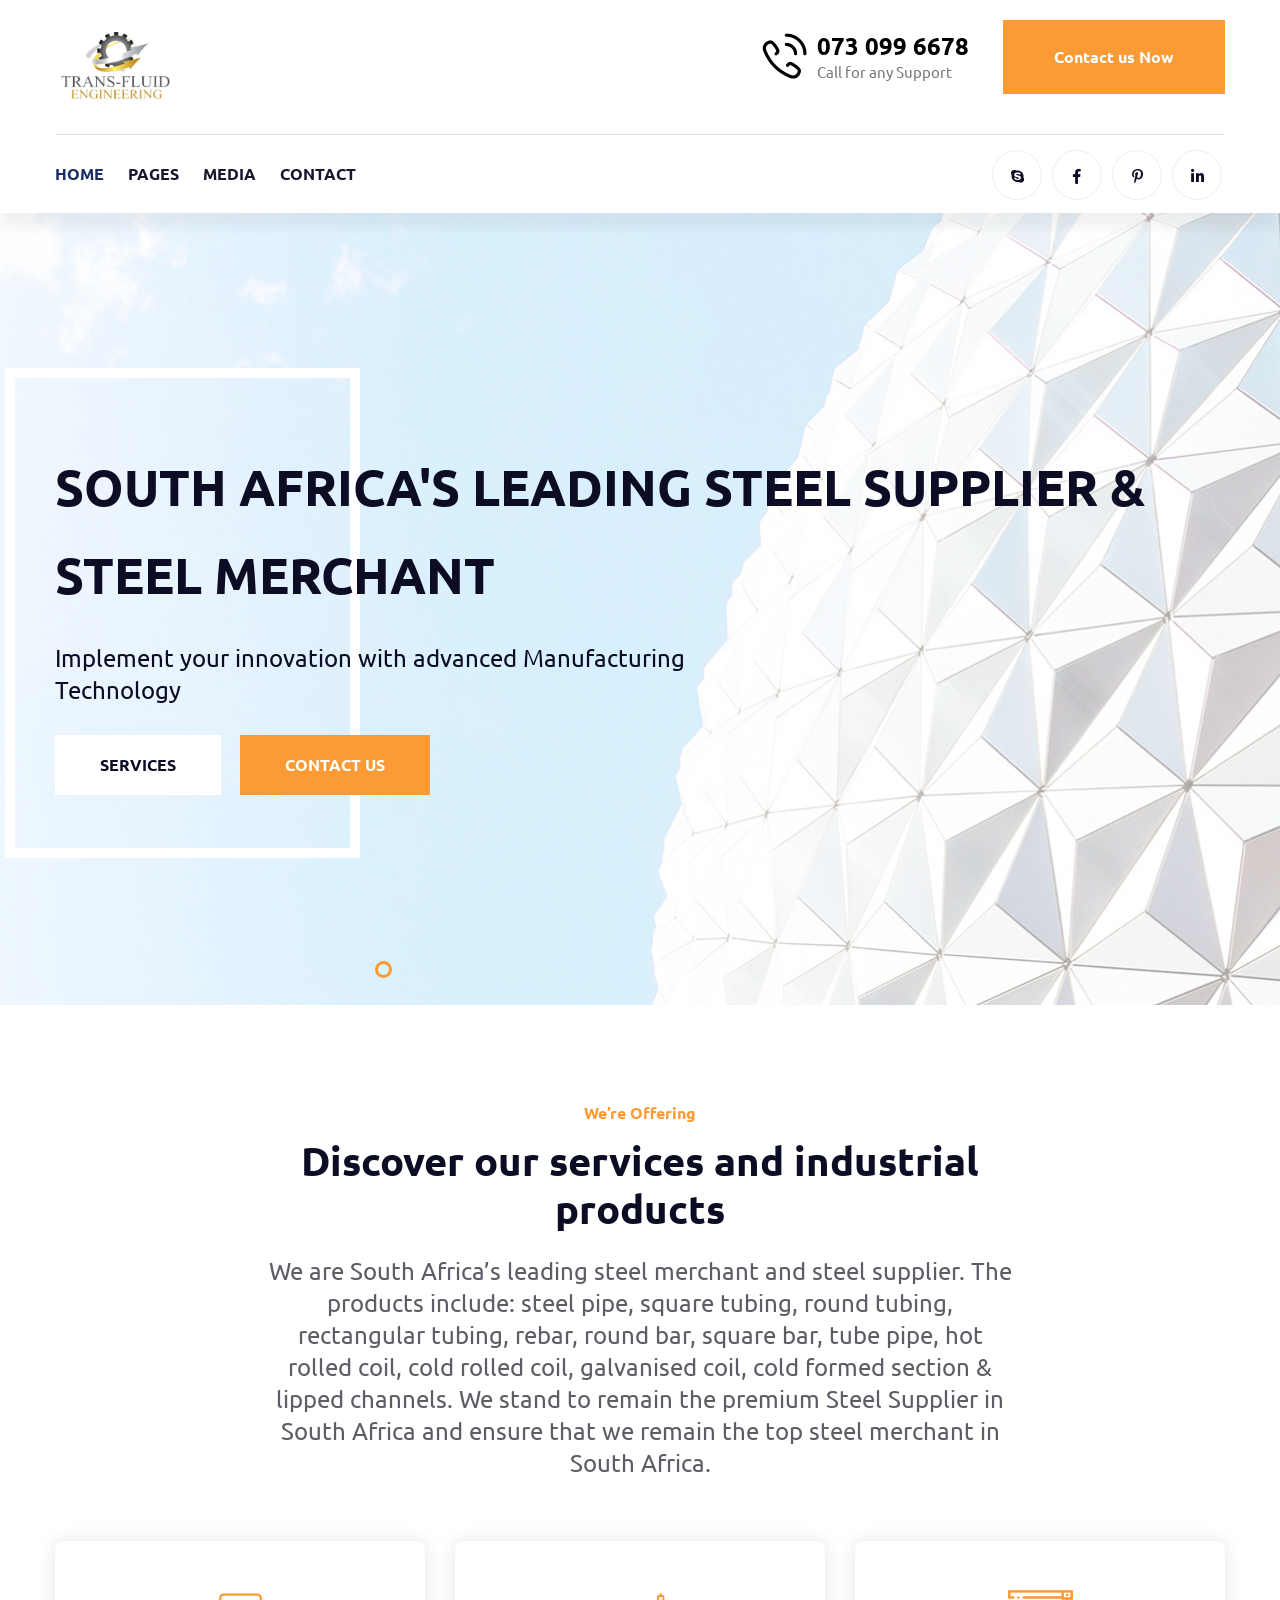
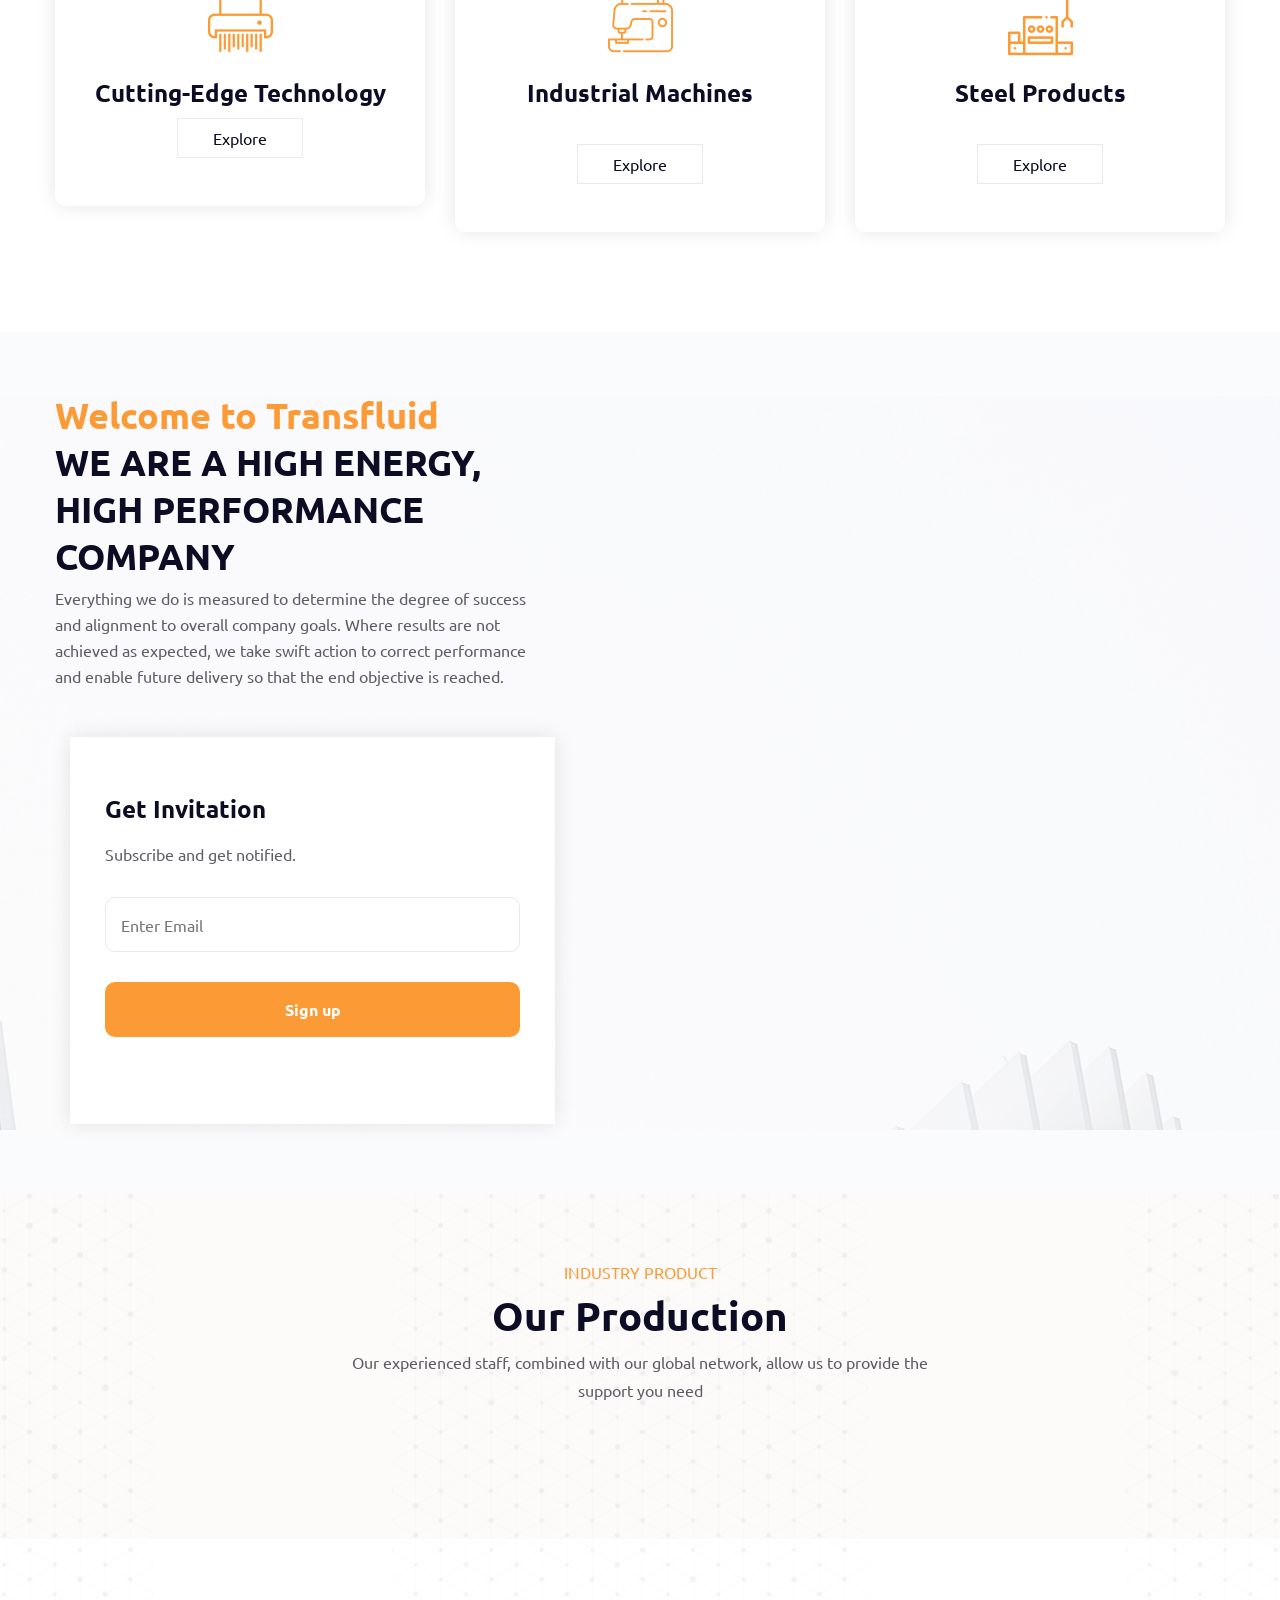
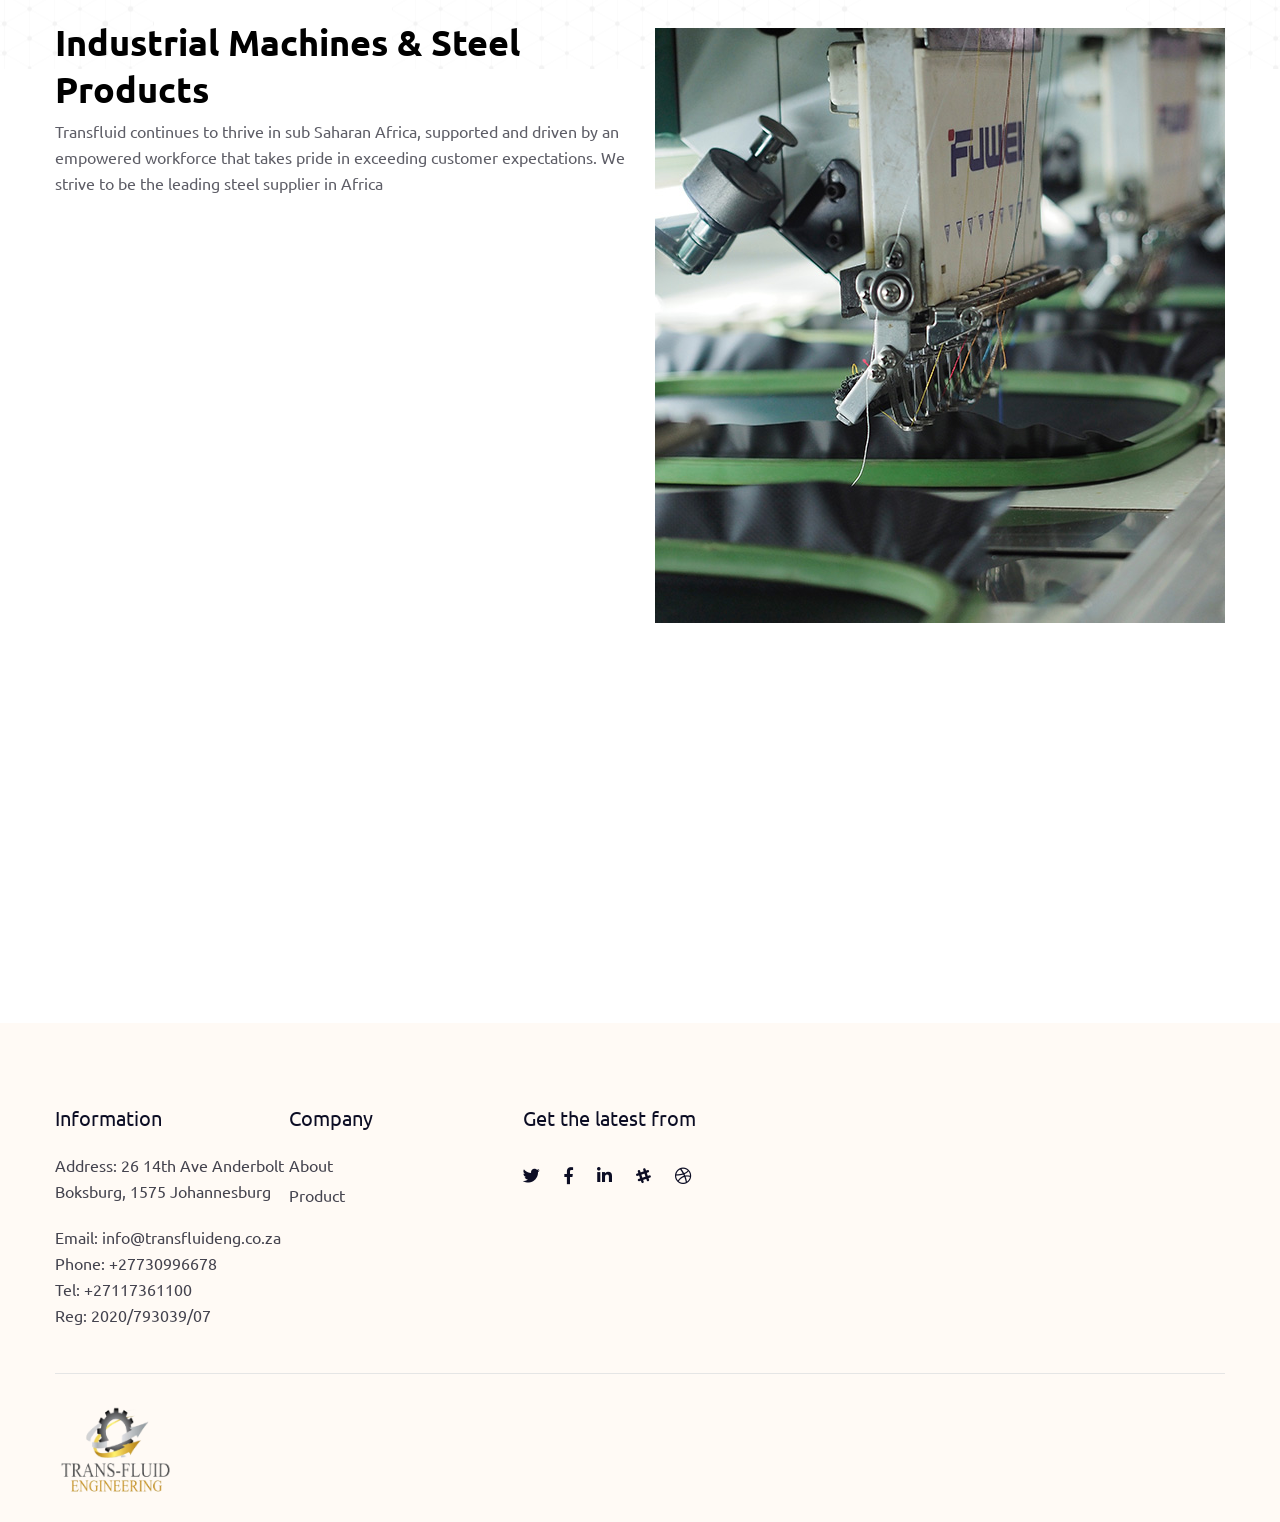
<file: index.html>
<!DOCTYPE html>
<html lang="en">

<!-- Acto/index-6.html  13 Nov 2019 13:01:28 GMT -->
<head>
<meta charset="utf-8">
<meta http-equiv="X-UA-Compatible" content="IE=edge">
<meta name="viewport" content="width=device-width, initial-scale=1.0, maximum-scale=1.0, user-scalable=0">

<title>Template Preview</title>

<!-- Stylesheets -->
<link href="css/style.css" rel="stylesheet">
<link href="css/responsive.css" rel="stylesheet">
<link rel="icon" href="images/favicon.ico" type="image/x-icon">

</head>

<!-- page wrapper -->
<body class="boxed_wrapper">


    <!-- preloader -->
    <div class="preloader"></div>
    <!-- preloader -->

    <!-- main header -->
    <header class="main-header style-four style-six">

        <!-- header-upper -->
        <div class="header-upper">
            <div class="container">
                <div class="inner-container clearfix">
                    <div class="left-content pull-left">
                        <figure class="logo-box"><a href="index.html"><img style="height: 80px; width: 120px;" src="images/Transfluid.png" alt=""></a></figure>
                    </div>
                    <div class="right-content pull-right">
                        <div class="info-box">
                            <div class="icon-box"><i class="flaticon-telephone"></i></div>
                            <h3><a href="tel:+27730996678">073 099 6678 </a></h3>
                            <div class="text">Call for any Support</div>
                        </div>
                        <div class="btn-box">
                            <a href="contact.html">Contact us Now</a>
                        </div>
                    </div>
                </div>
            </div>
        </div><!-- header-upper end -->

        <!-- header-bottom -->
        <div class="header-bottom">
            <div class="container">
                <div class="outer-container">
                    <div class="nav-outer clearfix">
                        <div class="menu-area pull-left clearfix">
                            
                            <nav class="main-menu navbar-expand-lg">
                                <div class="navbar-header">
                                    <!-- Toggle Button -->      
                                    <button type="button" class="navbar-toggle" data-toggle="collapse" data-target=".navbar-collapse">
                                    <span class="icon-bar"></span>
                                    <span class="icon-bar"></span>
                                    <span class="icon-bar"></span>
                                    </button>
                                </div>
                                <div class="navbar-collapse collapse clearfix">
                                    <ul class="navigation clearfix">
                                        <li class="current dropdown"><a href="index.html">Home</a>
                                            <ul>
                                                <li><a href="index.html">Home</a></li>
                                                </li>
                                            </ul>
                                        </li>
                                        <li class="dropdown"><a href="#">Pages</a>
                                            <ul>
                                                <li><a href="about.html">About Page</a>
                                                </li>
                                                <li><a href="team.html">Team Page</a>
                                                </li>
                                                <li><a href="service.html">Service Page</a>
                                                </li>
                                            </ul>
                                        </li> 
                                        <li class="dropdown"><a href="">Media</a>
                                            <ul>
                                                <li><a href="gallery.html">Gallery</a></li>
                                            </ul>
                                        </li>                             
                                        <li class="dropdown"><a href="#">Contact</a>
                                            <ul>
                                                <li><a href="contact.html">Contact</a></li>
                                            </ul>
                                        </li> 
                                    </ul>
                                </div>
                            </nav>
                        </div>
                        <div class="info-box pull-right clearfix">
                            <ul class="social-links">
                                <li><a href="#"><i class="fab fa-skype"></i></a></li>
                                <li><a href="#"><i class="fab fa-facebook-f"></i></a></li>
                                <li><a href="#"><i class="fab fa-pinterest-p"></i></a></li>
                                <li><a href="#"><i class="fab fa-linkedin-in"></i></a></li>
                            </ul>
                        </div>
                    </div>
                </div>
            </div>
        </div><!-- header-bottom end -->

        <!--sticky Header-->
        <div class="sticky-header">
            <div class="container clearfix">
                <figure class="logo-box"><a href="index.html"><img style="height: 80px; width: 120px;" src="images/Transfluid.png" alt=""></a></figure>
                <div class="menu-area">
                    <nav class="main-menu navbar-expand-lg">
                        <div class="navbar-header">
                            <!-- Toggle Button -->      
                            <button type="button" class="navbar-toggle" data-toggle="collapse" data-target=".navbar-collapse">
                            <span class="icon-bar"></span>
                            <span class="icon-bar"></span>
                            <span class="icon-bar"></span>
                            </button>
                        </div>
                        <div class="navbar-collapse collapse clearfix">
                            <ul class="navigation clearfix">
                                <li class="current dropdown"><a href="index.html">Home</a>
                                    <ul>
                                        <li><a href="index.html">Home</a></li>
                                        </li>
                                    </ul>
                                </li>
                                <li class="dropdown"><a href="#">Pages</a>
                                    <ul>
                                        <li><a href="about.html">About Page</a>
                                        </li>
                                        <li><a href="team.html">Team Page</a>
                                        </li>
                                        <li><a href="service.html">Service Page</a>
                                        </li>
                                    </ul>
                                </li> 
                                <li class="dropdown"><a href="">Media</a>
                                    <ul>
                                        <li><a href="gallery.html">Gallery</a></li>
                                    </ul>
                                </li>                             
                                <li class="dropdown"><a href="#">Contact</a>
                                    <ul>
                                        <li><a href="contact.html">Contact</a></li>
                                    </ul>
                                </li> 
                            </ul>
                        </div>
                    </nav>
                </div>
            </div>
        </div><!-- sticky-header end -->
    </header>
    <!-- main-header end -->


    <!-- main-slider -->
    <section class="slider-style-five slider-style-six">
        <div class="main-slider-carousel-2 owl-carousel owl-theme">
            <div class="slide" style="background-image:url(images/main-slider/slider-5.jpg)">
                <div class="container">
                    <div class="content-box">
                        <h1 style="font-size: 50px;">SOUTH AFRICA'S LEADING STEEL SUPPLIER & STEEL MERCHANT</h1>
                        <div class="text">Implement your innovation with advanced Manufacturing<br />Technology</div>
                        <div class="btn-box">
                            <a href="service.html" class="btn-one">Services</a>
                            <a href="contact.html" class="btn-two">Contact Us</a>
                        </div>
                    </div>
                </div>
            </div>
        </div>
    </section>
    <!-- main-slider end -->


    <!-- service-style-four -->
    <section class="service-style-four centred">
        <div class="container">
            <div class="title-box">
                <div class="top-text">We’re Offering</div>
                <h1>Discover our services and industrial products</h1>
                <h3>We are South Africa’s leading steel merchant and steel supplier. The products include: steel pipe, square tubing, round tubing, rectangular tubing, rebar, round bar, square bar, tube pipe, hot rolled coil, cold rolled coil, galvanised coil, cold formed section & lipped channels. 
                    We stand to remain the premium Steel Supplier in South Africa and ensure that we remain the top steel merchant in South Africa. </h3>
            </div>
            <div class="row">
                <div class="col-lg-4 col-md-6 col-sm-12 service-block">
                    <div class="service-block-four wow fadeInUp" data-wow-delay="00ms" data-wow-duration="1500ms">
                        <div class="inner-box">
                            <div class="left-layer"></div>
                            <div class="right-layer"></div>
                            <div class="icon-box"><i class="flaticon-shredder-outlined-machine"></i></div>
                            <h3><a href="service.html">Cutting-Edge Technology</a></h3>
                            <div class="btn-box"><a href="service.html">Explore</a></div>
                        </div>
                    </div>
                </div>
                <div class="col-lg-4 col-md-6 col-sm-12 service-block">
                    <div class="service-block-four wow fadeInUp" data-wow-delay="300ms" data-wow-duration="1500ms">
                        <div class="inner-box">
                            <div class="left-layer"></div>
                            <div class="right-layer"></div>
                            <div class="icon-box"><i class="flaticon-sewing-machine"></i></div>
                            <h3><a href="service.html">Industrial Machines</a></h3> <br/>
                            <div class="btn-box"><a href="service.html">Explore</a></div>
                        </div>
                    </div>
                </div>
                <div class="col-lg-4 col-md-6 col-sm-12 service-block">
                    <div class="service-block-four wow fadeInUp" data-wow-delay="600ms" data-wow-duration="1500ms">
                        <div class="inner-box">
                            <div class="left-layer"></div>
                            <div class="right-layer"></div>
                            <div class="icon-box"><i class="flaticon-machinery"></i></div>
                            <h3><a href="service.html">Steel Products</a></h3> <br/>
                            <div class="btn-box"><a href="service.html">Explore</a></div>
                        </div>
                    </div>
                </div>
            </div>
        </div>
    </section>
    <!-- service-style-four end -->


    <!-- intro-style-two -->
    <section class="intro-style-two home-6">
        <div class="container">
            <div class="row">
                <div class="col-lg-6 col-md-12 col-sm-12 content-column">
                    <div class="content-box">
                        <h2 class="top-title">Welcome to Transfluid</h2>
                        <h2>WE ARE A HIGH ENERGY, HIGH PERFORMANCE COMPANY</h2>
                        <div class="text">Everything we do is measured to determine the degree of success and alignment to overall company goals. Where results are not achieved as expected, we take swift action to correct performance and enable future delivery so that the end objective is reached.</div>
                        </div>
                    </div>
                </div>
                <div class="col-lg-6 col-md-12 col-sm-12 inner-column">
                    <div class="inner-box wow fadeInRight" data-wow-delay="300ms" data-wow-duration="1500ms">
                        <h3>Get Invitation</h3>
                        <div class="text">Subscribe and get notified. </div>
                        <form action="#" method="post" class="signup-form">
                            <div class="form-group select-box">
                            </div>
                            <div class="form-group">
                                <input type="email" name="email" placeholder="Enter Email" required="">
                            </div>
                            <div class="form-group message-btn">
                                <button type="submit">Sign up</button>
                            </div>
                        </form>
                    </div>
                </div>
            </div>
        </div>
    </section>
    <!-- intro-style-two end -->


    <!-- shop-section -->
    <section class="shop-section centred">
        <div class="container">
            <div class="title-box">
                <div class="top-text">Industry Product</div>
                <h1>Our Production</h1>
                <p>Our experienced staff, combined with our global network, allow us to provide the<br />support you need</p>
            </div>
        </div>
    </section>
    <!-- shop-section end -->


    <!-- industries-section -->
    <section class="industries-section">
        <div class="container">
            <div class="row">
                <div class="col-lg-6 col-md-12 col-sm-12 content-column">
                    <div class="content-box">
                        <div class="top-box">
                            <h2>Industrial Machines & Steel Products</h2>
                            <div class="text">
                                <p>Transfluid continues to  thrive in sub Saharan Africa, supported and driven by an empowered workforce that takes pride in exceeding customer expectations. We strive to be the leading steel supplier in Africa</p>
                            </div>
                        </div>
                    </div>
                </div>
                <div class="col-lg-6 col-md-12 col-sm-12 image-column">
                    <figure class="image-box wow fadeInRight" data-wow-delay="300ms" data-wow-duration="1500ms"><img src="images/resource/industry-1.jpg" alt=""></figure>
                </div>
            </div>
        </div>
    </section>
    <!-- industries-section -->

    <section class="industries-section">
        <div class="container"> 
            <div class="row">
                <div class="col-lg-6 col-md-12 col-sm-12 content-column">
                    <div class="content-box">
                    </div>
                </div>
            </div>
        </div>
    </section>

    <!-- main-footer -->
    <footer class="main-footer style-five">
        <div class="container">
            <div class="footer-top">
                <div class="widget-section clearfix">
                    <div class="contact-widget footer-widget">
                        <h4 class="widget-title">Information</h4>
                        <div class="widget-content">
                            <div class="text">Address: 26 14th Ave Anderbolt Boksburg, 1575 Johannesburg</div>
                            <ul class="info-list">
                                <li>Email: <a href="mailto:info@transfluideng.co.za">info@transfluideng.co.za</a></li>
                                <li>Phone: <a href="tel:+27730996678">+27730996678</a></li>
                                <li>Tel: <a href="tel:+27117361100">+27117361100</a></li>
                                <li>Reg: 2020/793039/07</li>
                            </ul>
                        </div>
                    </div>
                    <div class="links-widget company-widget footer-widget">
                        <h4 class="widget-title">Company</h4>
                        <div class="widget-content">
                            <ul>
                                <li><a href="/about.html">About</a></li>
                                <li><a href="/service.html">Product</a></li>
                            </ul>
                        </div>
                    </div>
                    <div class="social-widget footer-widget">
                        <h4 class="widget-title">Get the latest from</h4>
                        <ul class="social-links">
                            <li><a href="#"><i class="fab fa-twitter"></i></a></li>
                            <li><a href="#"><i class="fab fa-facebook-f"></i></a></li>
                            <li><a href="#"><i class="fab fa-linkedin-in"></i></a></li>
                            <li><a href="#"><i class="fab fa-slack-hash"></i></a></li>
                            <li><a href="#"><i class="fab fa-dribbble"></i></a></li>
                        </ul>
                    </div>
                </div>
            </div>
            <div class="footer-bottom clearfix">
                <figure class="footer-logo pull-left"><a href="index.html"><img style="height: 100px; width: 120px;" src="images/Transfluid.png" alt=""></a></figure>
            </div>
        </div>
    </footer>
    <!-- main-footer end -->

<!--Scroll to top-->
<button class="scroll-top scroll-to-target" data-target="html">
    <span class="fa fa-arrow-up"></span>
</button>



<!-- jequery plugins -->
<script src="js/jquery.js"></script>
<script src="js/popper.min.js"></script>
<script src="js/bootstrap.min.js"></script>

<script src="js/owl.js"></script>
<script src="js/wow.js"></script>
<script src="js/validation.js"></script>
<script src="js/jquery.fancybox.js"></script>
<script src="js/appear.js"></script>
<script src="js/aos.js"></script>
<script src="js/isotope.js"></script>
<script src="js/jquery.countTo.js"></script>
<script src="js/jquery-ui.js"></script>

<!-- main-js -->
<script src="js/script.js"></script>

</body><!-- End of .page_wrapper -->

<!-- Acto/index-6.html  13 Nov 2019 13:02:14 GMT -->
</html>
</file>
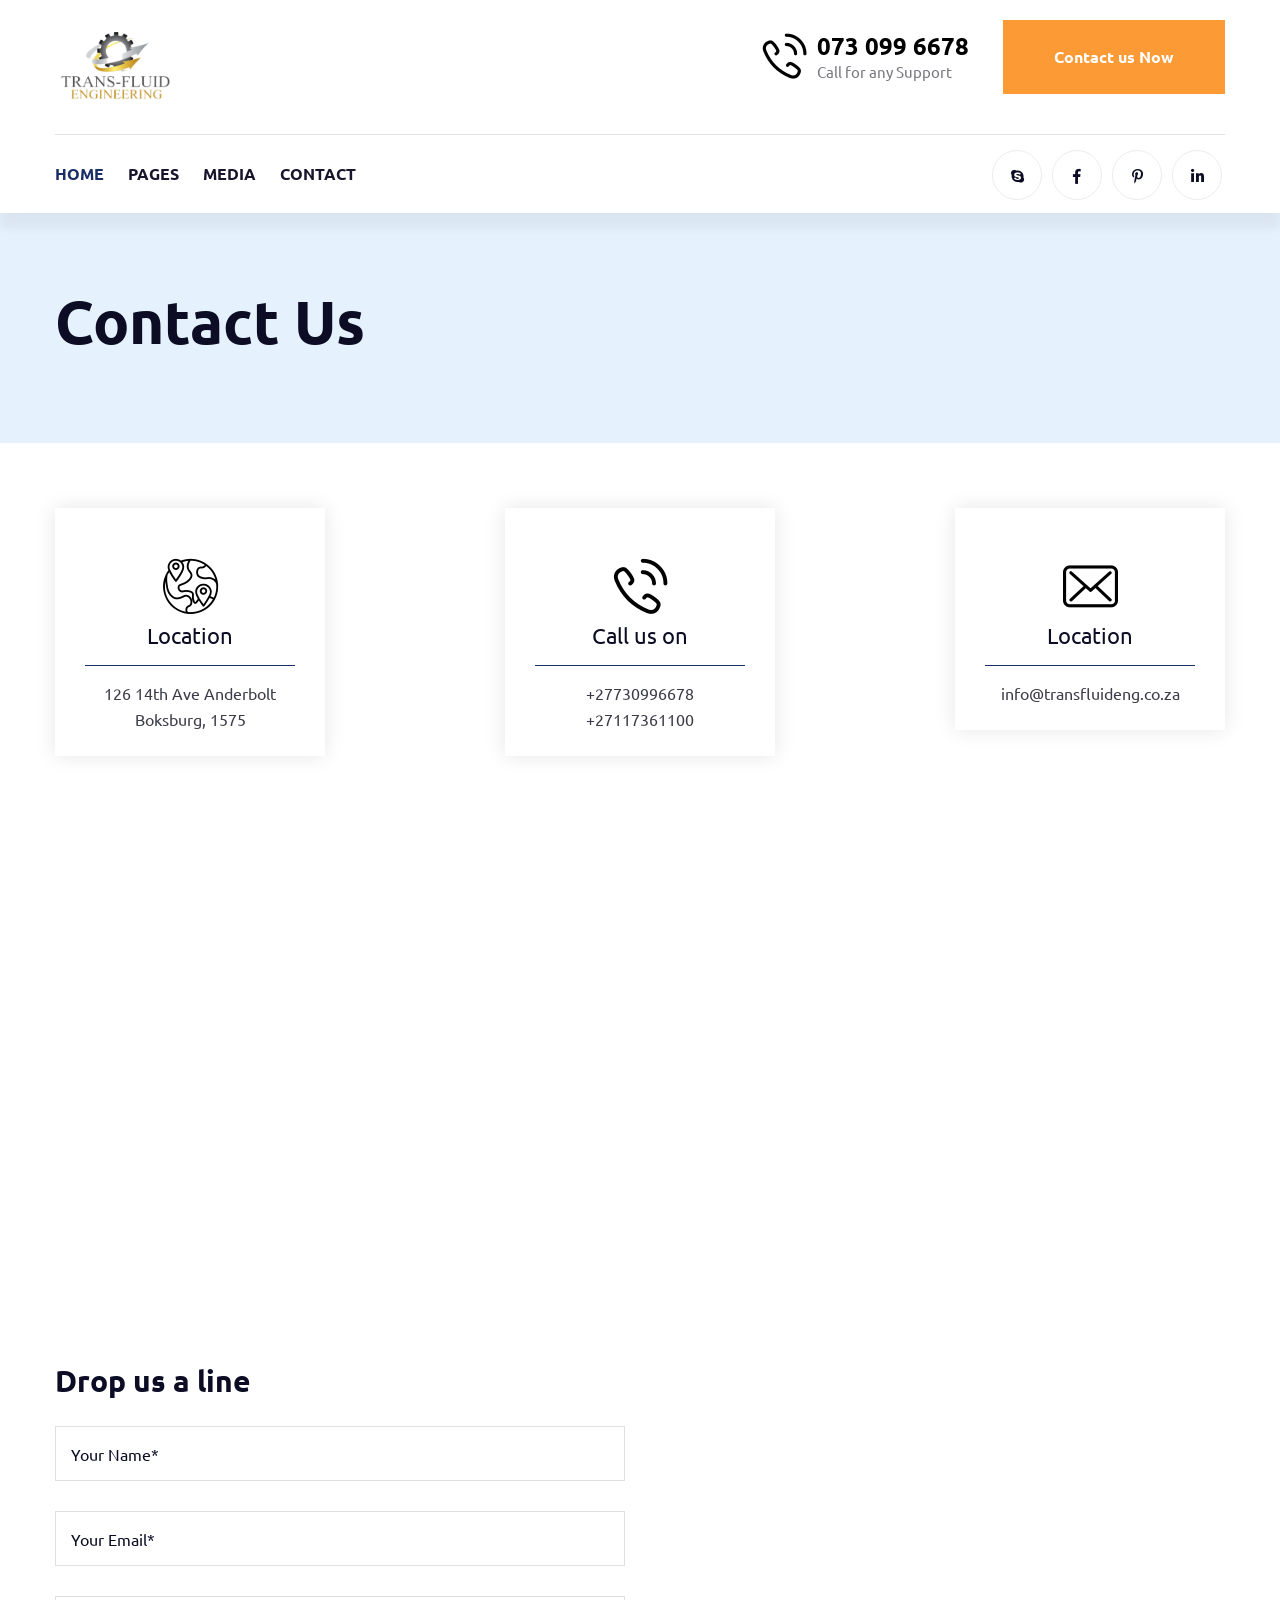
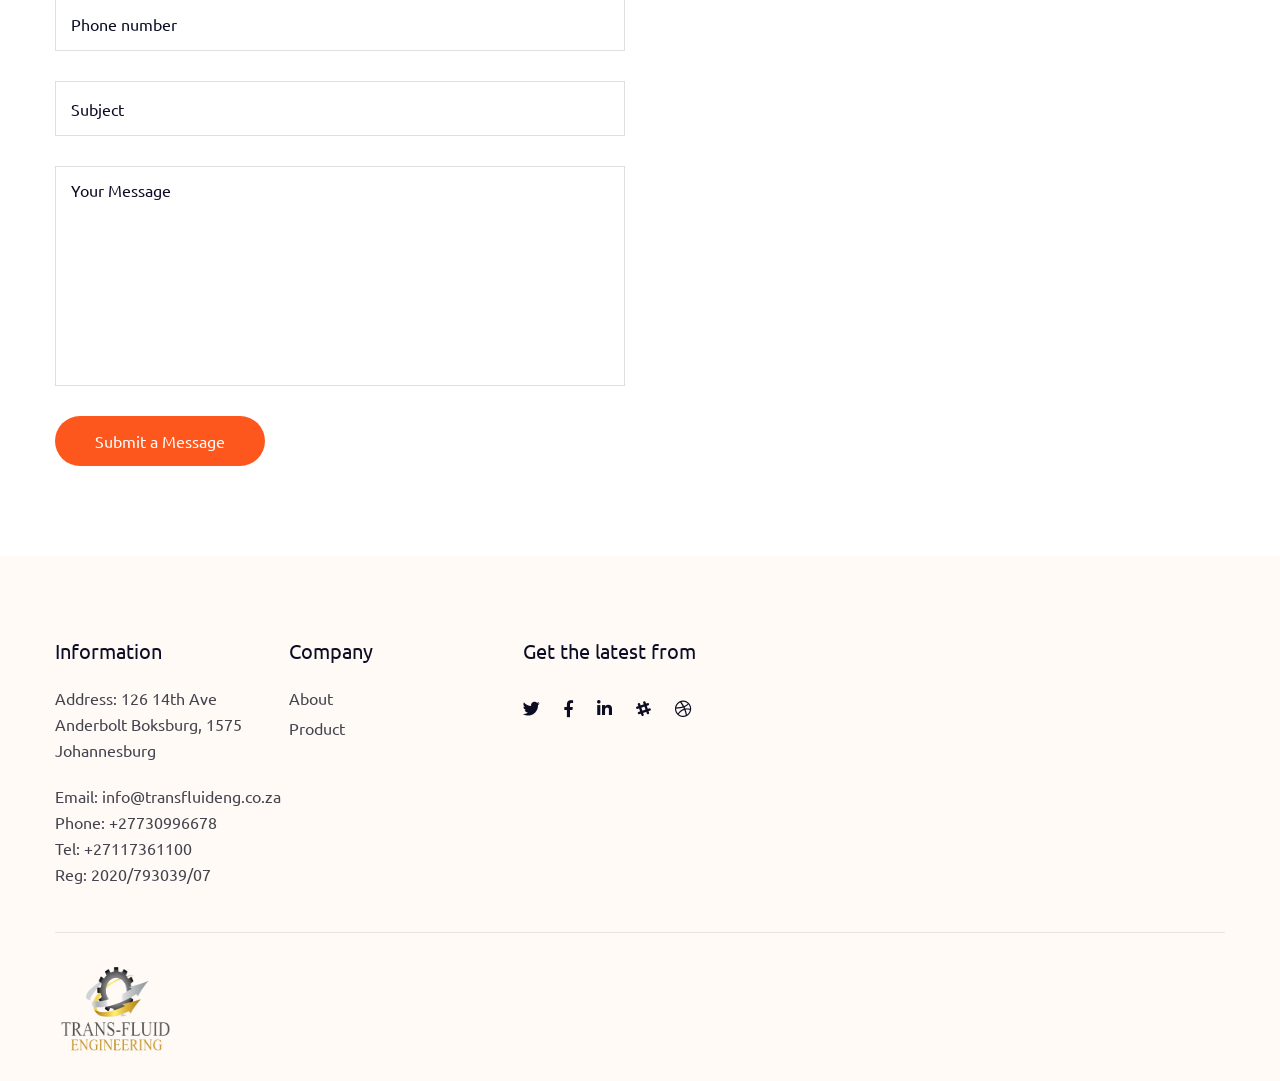
<file: contact.html>
<!DOCTYPE html>
<html lang="en">

<!-- Acto/contact-2.html  13 Nov 2019 13:13:55 GMT -->
<head>
<meta charset="utf-8">
<meta http-equiv="X-UA-Compatible" content="IE=edge">
<meta name="viewport" content="width=device-width, initial-scale=1.0, maximum-scale=1.0, user-scalable=0">

<title>Template Preview</title>

<!-- Stylesheets -->
<link href="css/style.css" rel="stylesheet">
<link href="css/responsive.css" rel="stylesheet">
<link rel="icon" href="images/favicon.ico" type="image/x-icon">

</head>

<!-- page wrapper -->
<body class="boxed_wrapper">


    <!-- preloader -->
    <div class="preloader"></div>
    <!-- preloader -->


    <!-- search-box-layout -->
    <div class="wraper_flyout_search">
        <div class="table">
            <div class="table-cell">
                <div class="flyout-search-layer"></div>
                <div class="flyout-search-layer"></div>
                <div class="flyout-search-layer"></div>
                <div class="flyout-search-close">
                    <span class="flyout-search-close-line"></span>
                    <span class="flyout-search-close-line"></span>
                </div>
                <div class="flyout_search">
                    <div class="flyout-search-title">
                        <h4>Search</h4>
                    </div>
                    <div class="flyout-search-bar">
                        <form role="search" method="get" action="#">
                            <div class="form-row">
                                <input type="search" placeholder="Type to search..." value="" name="s" required="">
                                <button type="submit"><i class="fa fa-search"></i></button>
                            </div>
                        </form>
                    </div>
                </div>
            </div>
        </div>
    </div>
    <!-- search-box-layout end -->


    <!-- main header -->
    <header class="main-header style-four style-six">

        <!-- header-upper -->
        <div class="header-upper">
            <div class="container">
                <div class="inner-container clearfix">
                    <div class="left-content pull-left">
                        <figure class="logo-box"><a href="index.html"><img style="height: 80px; width: 120px;" src="images/Transfluid.png" alt=""></a></figure>
                    </div>
                    <div class="right-content pull-right">
                        <div class="info-box">
                            <div class="icon-box"><i class="flaticon-telephone"></i></div>
                            <h3><a href="tel:+27730996678">073 099 6678 </a></h3>
                            <div class="text">Call for any Support</div>
                        </div>
                        <div class="btn-box">
                            <a href="contact.html">Contact us Now</a>
                        </div>
                    </div>
                </div>
            </div>
        </div><!-- header-upper end -->

        <!-- header-bottom -->
        <div class="header-bottom">
            <div class="container">
                <div class="outer-container">
                    <div class="nav-outer clearfix">
                        <div class="menu-area pull-left clearfix">
                            
                            <nav class="main-menu navbar-expand-lg">
                                <div class="navbar-header">
                                    <!-- Toggle Button -->      
                                    <button type="button" class="navbar-toggle" data-toggle="collapse" data-target=".navbar-collapse">
                                    <span class="icon-bar"></span>
                                    <span class="icon-bar"></span>
                                    <span class="icon-bar"></span>
                                    </button>
                                </div>
                                <div class="navbar-collapse collapse clearfix">
                                    <ul class="navigation clearfix">
                                        <li class="current dropdown"><a href="index.html">Home</a>
                                            <ul>
                                                <li><a href="index.html">Home</a></li>
                                                </li>
                                            </ul>
                                        </li>
                                        <li class="dropdown"><a href="#">Pages</a>
                                            <ul>
                                                <li><a href="about.html">About Page</a>
                                                </li>
                                                <li><a href="team.html">Team Page</a>
                                                </li>
                                                <li><a href="service.html">Service Page</a>
                                                </li>
                                            </ul>
                                        </li> 
                                        <li class="dropdown"><a href="">Media</a>
                                            <ul>
                                                <li><a href="gallery.html">Gallery</a></li>
                                            </ul>
                                        </li>                             
                                        <li class="dropdown"><a href="#">Contact</a>
                                            <ul>
                                                <li><a href="contact.html">Contact</a></li>
                                            </ul>
                                        </li> 
                                    </ul>
                                </div>
                            </nav>
                        </div>
                        <div class="info-box pull-right clearfix">
                            <ul class="social-links">
                                <li><a href="#"><i class="fab fa-skype"></i></a></li>
                                <li><a href="#"><i class="fab fa-facebook-f"></i></a></li>
                                <li><a href="#"><i class="fab fa-pinterest-p"></i></a></li>
                                <li><a href="#"><i class="fab fa-linkedin-in"></i></a></li>
                            </ul>
                        </div>
                    </div>
                </div>
            </div>
        </div><!-- header-bottom end -->

        <!--sticky Header-->
        <div class="sticky-header">
            <div class="container clearfix">
                <figure class="logo-box"><a href="index.html"><img style="height: 80px; width: 120px;" src="images/Transfluid.png" alt=""></a></figure>
                <div class="menu-area">
                    <nav class="main-menu navbar-expand-lg">
                        <div class="navbar-header">
                            <!-- Toggle Button -->      
                            <button type="button" class="navbar-toggle" data-toggle="collapse" data-target=".navbar-collapse">
                            <span class="icon-bar"></span>
                            <span class="icon-bar"></span>
                            <span class="icon-bar"></span>
                            </button>
                        </div>
                        <div class="navbar-collapse collapse clearfix">
                            <ul class="navigation clearfix">
                                <li class="current dropdown"><a href="index.html">Home</a>
                                    <ul>
                                        <li><a href="index.html">Home</a></li>
                                        </li>
                                    </ul>
                                </li>
                                <li class="dropdown"><a href="#">Pages</a>
                                    <ul>
                                        <li><a href="about.html">About Page</a>
                                        </li>
                                        <li><a href="team.html">Team Page</a>
                                        </li>
                                        <li><a href="service.html">Service Page</a>
                                        </li>
                                    </ul>
                                </li> 
                                <li class="dropdown"><a href="">Media</a>
                                    <ul>
                                        <li><a href="gallery.html">Gallery</a></li>
                                    </ul>
                                </li>                             
                                <li class="dropdown"><a href="#">Contact</a>
                                    <ul>
                                        <li><a href="contact.html">Contact</a></li>
                                    </ul>
                                </li> 
                            </ul>
                        </div>
                    </nav>
                </div>
            </div>
        </div><!-- sticky-header end -->
    </header>
    <!-- main-header end -->

    <!-- contact-banner -->
    <section class="contact-banner-two">
        <div class="container">
            <div class="content-box">
                <h1>Contact Us</h1>
            </div>
        </div>
    </section>
    <!-- contact-banner end -->

    <!-- contact-info-section -->
    <section class="contact-info-section contact-page-2">
        <div class="container">
            <div class="row">
                <div class="col-lg-3 col-md-6 col-sm-12 info-column">
                    <div class="single-info-box">
                        <div class="icon-box"><i class="flaticon-location"></i></div>
                        <h3>Location</h3>
                        <div class="text">126 14th Ave Anderbolt Boksburg, 1575</div>
                    </div>
                </div>
                <div class="col-lg-6 col-md-6 col-sm-12 info-column">
                    <div class="single-info-box">
                        <div class="icon-box"><i class="flaticon-telephone"></i></div>
                        <h3>Call us on</h3>
                        <div class="text">
                            <a href="tel:+27730996678">+27730996678</a><br />
                            <a href="tel:+27117361100">+27117361100</a>
                        </div>
                    </div>
                </div>
                <div class="col-lg-3 col-md-6 col-sm-12 info-column">
                    <div class="single-info-box">
                        <div class="icon-box"><i class="flaticon-envelope"></i></div>
                        <h3>Location</h3>
                        <div class="text">
                            <a href="mailto:info@transfluideng.co.za">info@transfluideng.co.za</a>
                        </div>
                    </div>
                </div>
            </div>
        </div>
    </section>
    <!-- contact-info-section end -->

    <!-- google-map-section -->
    <section class="google-map-section">
        <div class="google-map-area">
            <iframe src="https://www.google.com/maps/embed?pb=!1m18!1m12!1m3!1d3579.9884191309616!2d28.2640404!3d-26.197055!2m3!1f0!2f0!3f0!3m2!1i1024!2i768!4f13.1!3m3!1m2!1s0x1e9517ad7c6ddf2d%3A0x6da317f28c914ef2!2s126%2014th%20Ave%2C%20Anderbolt%2C%20Johannesburg%2C%201459!5e0!3m2!1sen!2sza!4v1672608467489!5m2!1sen!2sza" width="600" height="450" style="border:0;" allowfullscreen="" loading="lazy" referrerpolicy="no-referrer-when-downgrade"></iframe>
        </div>
    </section>
    <!-- google-map-section end -->

    <!-- contact-section -->
    <section class="contact-section">
        <div class="container">
            <div class="row">
                <div class="col-lg-6 col-md-12 col-sm-12 form-column">
                    <div class="contact-form-area">
                        <h2>Drop us a line</h2>
                        <form id="contact-form" class="default-form"> 
                            <div class="form-group">
                                <input type="text" name="username" placeholder="Your Name*" required>
                            </div>
                            <div class="form-group">
                                <input type="email" name="email" placeholder="Your Email*" required>
                            </div>
                            <div class="form-group">
                                <input type="text" name="phone" placeholder="Phone number" required>
                            </div>
                            <div class="form-group">
                                <input type="text" name="subject" placeholder="Subject" required>
                            </div>
                            <div class="form-group">
                                <textarea name="message" placeholder="Your Message"></textarea>
                            </div>
                            <div class="form-group message-btn">
                                <button type="submit" class="theme-btn" name="submit-form">Submit a Message</button>
                            </div>
                        </form>
                    </div>
                </div>
            </div>
        </div>
    </section>
    <!-- contact-section end -->


    <!-- main-footer -->
    <footer class="main-footer style-five">
        <div class="container">
            <div class="footer-top">
                <div class="widget-section clearfix">
                    <div class="contact-widget footer-widget">
                        <h4 class="widget-title">Information</h4>
                        <div class="widget-content">
                            <div class="text">Address: 126 14th Ave Anderbolt Boksburg, 1575 Johannesburg</div>
                            <ul class="info-list">
                                <li>Email: <a href="mailto:info@transfluideng.co.za">info@transfluideng.co.za</a></li>
                                <li>Phone: <a href="tel:+27730996678">+27730996678</a></li>
                                <li>Tel: <a href="tel:+27117361100">+27117361100</a></li>
                                <li>Reg: 2020/793039/07</li>
                            </ul>
                        </div>
                    </div>
                    <div class="links-widget company-widget footer-widget">
                        <h4 class="widget-title">Company</h4>
                        <div class="widget-content">
                            <ul>
                                <li><a href="/about.html">About</a></li>
                                <li><a href="/service.html">Product</a></li>
                            </ul>
                        </div>
                    </div>
                    <div class="social-widget footer-widget">
                        <h4 class="widget-title">Get the latest from</h4>
                        <ul class="social-links">
                            <li><a href="#"><i class="fab fa-twitter"></i></a></li>
                            <li><a href="#"><i class="fab fa-facebook-f"></i></a></li>
                            <li><a href="#"><i class="fab fa-linkedin-in"></i></a></li>
                            <li><a href="#"><i class="fab fa-slack-hash"></i></a></li>
                            <li><a href="#"><i class="fab fa-dribbble"></i></a></li>
                        </ul>
                    </div>
                </div>
            </div>
            <div class="footer-bottom clearfix">
                <figure class="footer-logo pull-left"><a href="index.html"><img style="height: 100px; width: 120px;" src="images/Transfluid.png" alt=""></a></figure>
            </div>
        </div>
    </footer>
    <!-- main-footer end -->



<!--Scroll to top-->
<button class="scroll-top scroll-to-target" data-target="html">
    <span class="fa fa-arrow-up"></span>
</button>



<!-- jequery plugins -->
<script src="js/jquery.js"></script>
<script src="js/popper.min.js"></script>
<script src="js/bootstrap.min.js"></script>

<script src="js/owl.js"></script>
<script src="js/wow.js"></script>
<script src="js/validation.js"></script>
<script src="js/jquery.fancybox.js"></script>
<script src="js/appear.js"></script>
<script src="js/aos.js"></script>
<script src="js/isotope.js"></script>
<script src="js/jquery.countTo.js"></script>
<script src="js/jquery-ui.js"></script>

<!-- map script -->
<script src="http://maps.google.com/maps/api/js?key=AIzaSyATY4Rxc8jNvDpsK8ZetC7JyN4PFVYGCGM"></script>
<script src="js/gmaps.js"></script>
<script src="js/map-helper.js"></script>

<!-- main-js -->
<script src="js/script.js"></script>

</body><!-- End of .page_wrapper -->

<!-- Acto/contact-2.html  13 Nov 2019 13:13:58 GMT -->
</html>
</file>
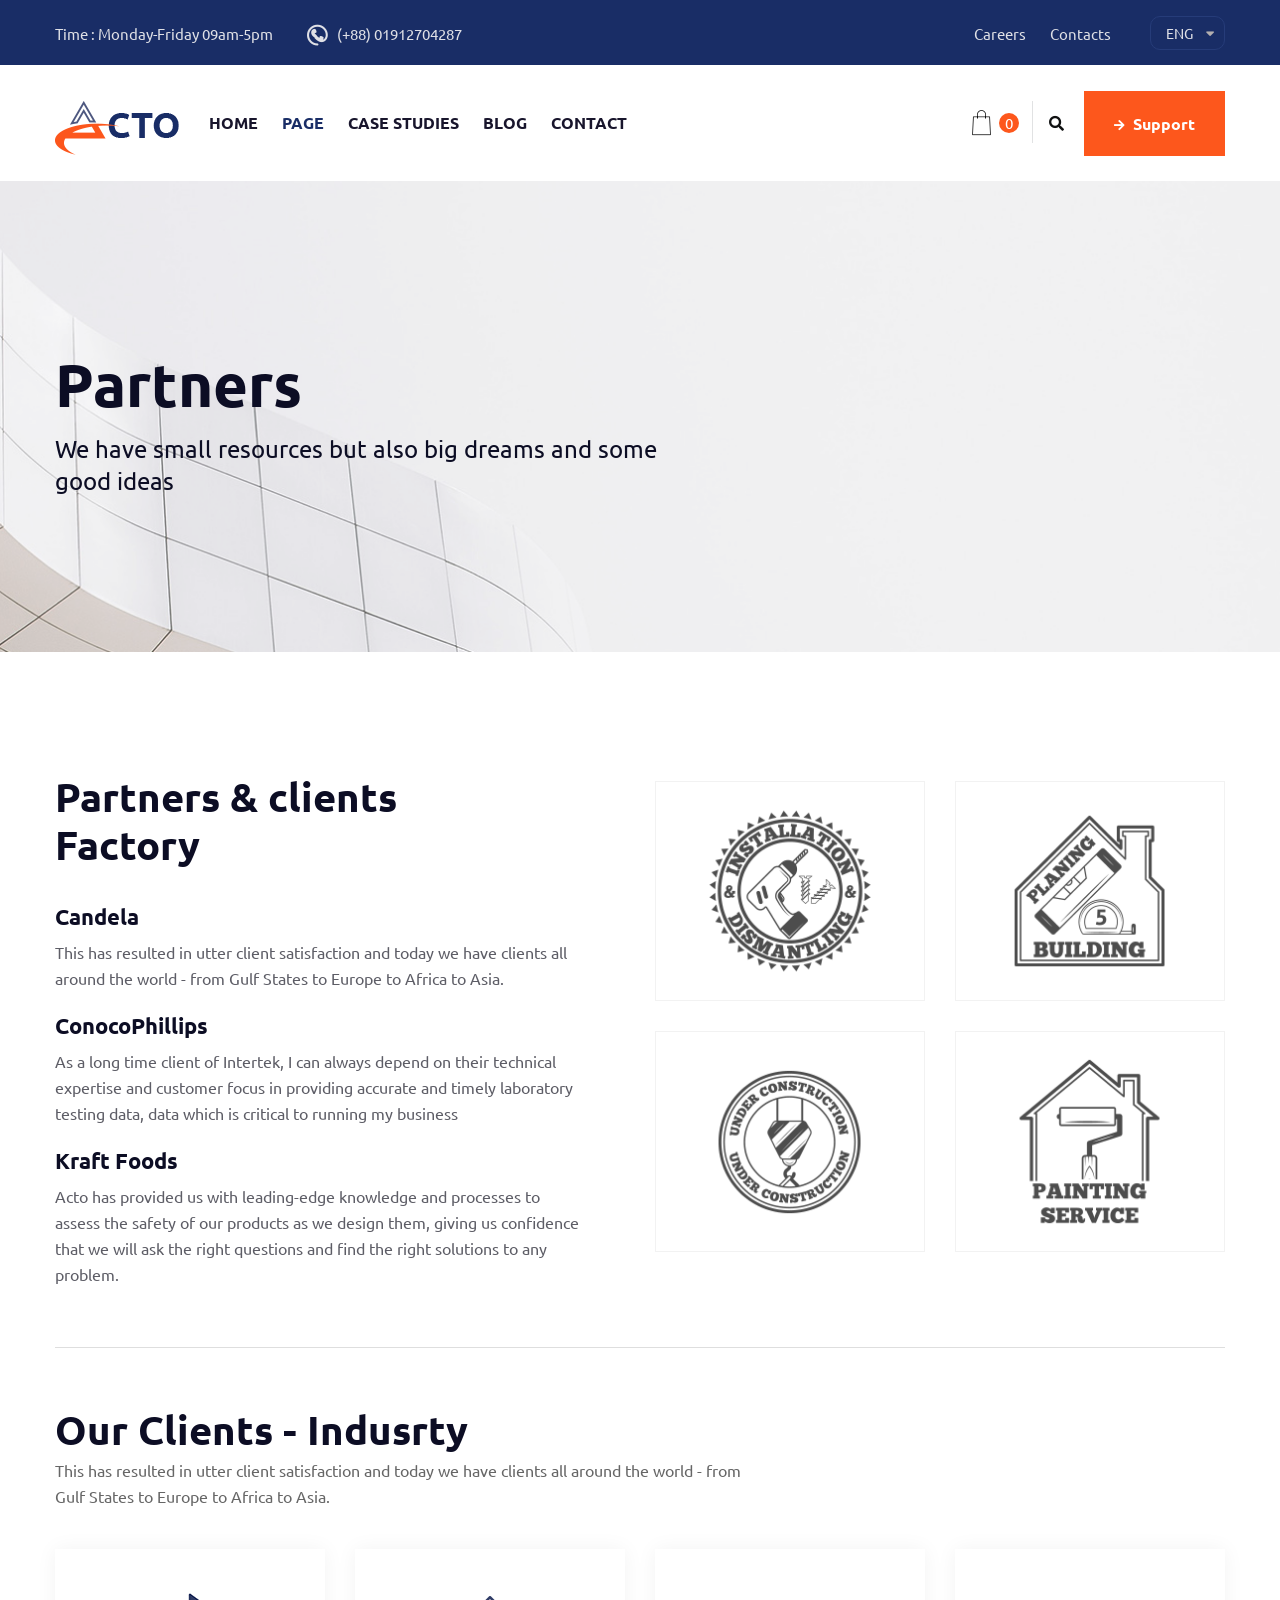
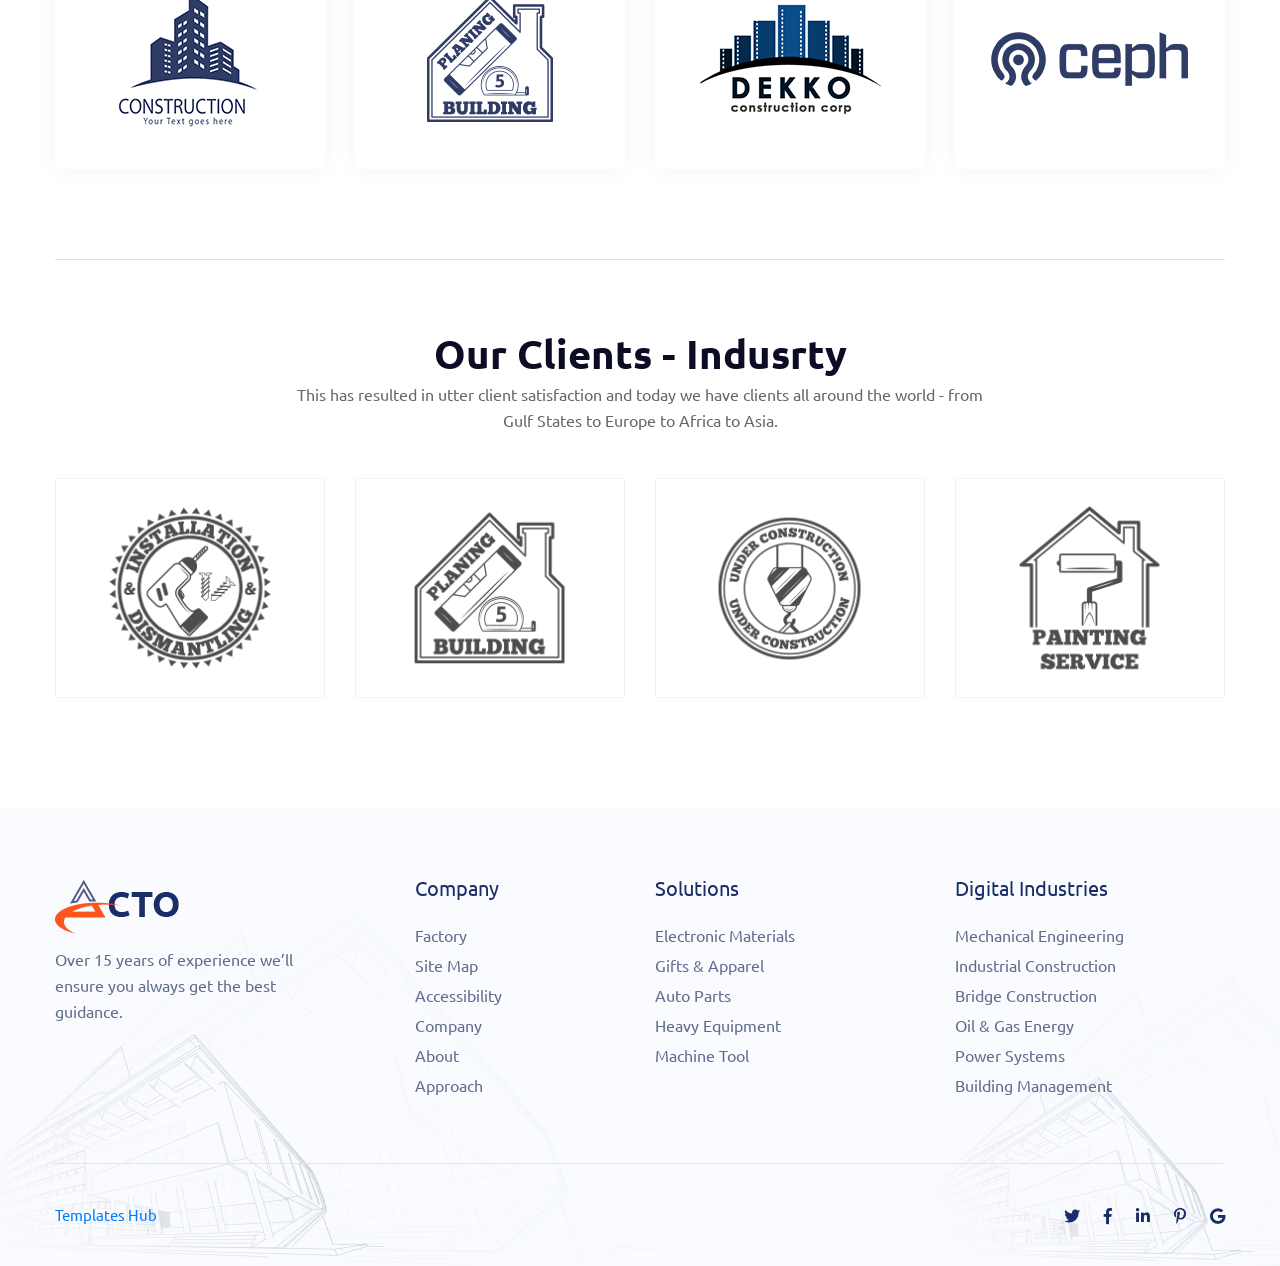
<file: partner.html>
<!DOCTYPE html>
<html lang="en">

<!-- Acto/partner.html  13 Nov 2019 13:09:19 GMT -->
<head>
<meta charset="utf-8">
<meta http-equiv="X-UA-Compatible" content="IE=edge">
<meta name="viewport" content="width=device-width, initial-scale=1.0, maximum-scale=1.0, user-scalable=0">

<title>Acto - HTML 5 Template Preview</title>

<!-- Stylesheets -->
<link href="css/style.css" rel="stylesheet">
<link href="css/responsive.css" rel="stylesheet">
<link rel="icon" href="images/favicon.ico" type="image/x-icon">

</head>

<!-- page wrapper -->
<body class="boxed_wrapper">


    <!-- preloader -->
    <div class="preloader"></div>
    <!-- preloader -->


    <!-- search-box-layout -->
    <div class="wraper_flyout_search">
        <div class="table">
            <div class="table-cell">
                <div class="flyout-search-layer"></div>
                <div class="flyout-search-layer"></div>
                <div class="flyout-search-layer"></div>
                <div class="flyout-search-close">
                    <span class="flyout-search-close-line"></span>
                    <span class="flyout-search-close-line"></span>
                </div>
                <div class="flyout_search">
                    <div class="flyout-search-title">
                        <h4>Search</h4>
                    </div>
                    <div class="flyout-search-bar">
                        <form role="search" method="get" action="#">
                            <div class="form-row">
                                <input type="search" placeholder="Type to search..." value="" name="s" required="">
                                <button type="submit"><i class="fa fa-search"></i></button>
                            </div>
                        </form>
                    </div>
                </div>
            </div>
        </div>
    </div>
    <!-- search-box-layout end -->


    <!-- main header -->
    <header class="main-header style-two">
        <!-- header-top -->
        <div class="header-top">
            <div class="container">
                <div class="inner-container clearfix">
                    <ul class="header-info pull-left">
                        <li>Time : Monday-Friday 09am-5pm</li>
                        <li><i class="flaticon-telephone-auricular-with-cable"></i><a href="tel:(+88)01912704287">(+88) 01912704287</a></li>
                    </ul>
                    <ul class="header-nav pull-right">
                        <li><a href="#">Careers</a></li>
                        <li><a href="#">Contacts</a></li>
                        <li>
                            <div class="language dropdownn">
                                <a class="dropdown-toggle" id="dropdownMenu4" data-toggle="dropdown" aria-haspopup="true" aria-expanded="true" href="#">Eng</a>
                                <ul class="dropdown-menu" aria-labelledby="dropdownMenu4">
                                    <li><a href="#">Eng</a></li>
                                    <li><a href="#">Chi</a></li>
                                    <li><a href="#">Ger</a></li>
                                    <li><a href="#">Fre</a></li>
                                </ul>
                            </div>
                        </li>
                    </ul>
                </div>
            </div>
        </div><!-- header-top end -->

        <!-- header-bottom -->
        <div class="header-bottom">
            <div class="container">
                <div class="outer-container">
                    <div class="nav-outer clearfix">
                        <div class="menu-area pull-left clearfix">
                            <figure class="logo-box"><a href="index-2.html"><img src="images/logo-2.png" alt=""></a></figure>
                            <nav class="main-menu navbar-expand-lg">
                                <div class="navbar-header">
                                    <!-- Toggle Button -->      
                                    <button type="button" class="navbar-toggle" data-toggle="collapse" data-target=".navbar-collapse">
                                    <span class="icon-bar"></span>
                                    <span class="icon-bar"></span>
                                    <span class="icon-bar"></span>
                                    </button>
                                </div>
                                <div class="navbar-collapse collapse clearfix">
                                    <ul class="navigation clearfix">
                                        <li class="dropdown"><a href="#">Home</a>
                                            <ul>
                                                <li><a href="index-2.html">Home Factory</a></li>
                                                <li><a href="index-3.html">Home Industry</a></li>
                                                <li><a href="index-4.html">Home Construction</a></li>
                                                <li><a href="index-5.html">Home Oil & Gas</a></li>
                                                <li><a href="index-6.html">Home Power Energy</a></li>
                                                <li><a href="index-7.html">Home Industrial Machinery</a></li>
                                                <li><a href="index-8.html">Home Fabric & Textile</a></li>
                                                <li><a href="index-9.html">Home Medical Equepments</a></li>
                                                <li class="dropdown"><a href="#">Header Styles</a>
                                                    <ul>
                                                        <li><a href="index-2.html">Header Style 01</a></li>
                                                        <li><a href="index-3.html">Header Style 02</a></li>
                                                        <li><a href="index-4.html">Header Style 03</a></li>
                                                        <li><a href="index-5.html">Header Style 04</a></li>
                                                        <li><a href="index-6.html">Header Style 05</a></li>
                                                        <li><a href="index-7.html">Header Style 06</a></li>
                                                        <li><a href="index-8.html">Header Style 07</a></li>
                                                        <li><a href="index-9.html">Header Style 08</a></li>
                                                    </ul>
                                                </li>
                                            </ul>
                                        </li>
                                        <li class="current dropdown"><a href="#">Page</a>
                                            <ul>
                                                <li class="dropdown"><a href="#">About Page</a>
                                                    <ul>
                                                        <li><a href="about.html">About Type 01</a></li>
                                                        <li><a href="about-2.html">About Type 02</a></li>
                                                    </ul>
                                                </li>
                                                <li class="dropdown"><a href="#">Team Page</a>
                                                    <ul>
                                                        <li><a href="team.html">Team Type 01</a></li>
                                                        <li><a href="team-2.html">Team Type 02</a></li>
                                                    </ul>
                                                </li>
                                                <li class="dropdown"><a href="#">Service Page</a>
                                                    <ul>
                                                        <li><a href="service.html">Service Type 01</a></li>
                                                        <li><a href="service-2.html">Service Type 02</a></li>
                                                        <li><a href="service-3.html">Service Type 03</a></li>
                                                        <li><a href="service-single.html">Service Single 01</a></li>
                                                        <li><a href="service-single-2.html">Service Single 02</a></li>
                                                    </ul>
                                                </li>
                                                <li class="dropdown"><a href="#">Shop Page</a>
                                                    <ul>
                                                        <li><a href="shop.html">Shop Type 01</a></li>
                                                        <li><a href="shop-2.html">Shop Type 02</a></li>
                                                        <li><a href="shop-single.html">Single Shop</a></li>
                                                    </ul>
                                                </li>
                                                <li><a href="history.html">Our History</a></li>
                                                <li><a href="partner.html">Our Partners</a></li>
                                                <li><a href="testimonial.html">Our Testimonial</a></li>
                                                <li><a href="gallery.html">Our Gallery</a></li>
                                                <li><a href="coming-soon.html">Coming Soon</a></li>
                                                <li><a href="error.html">Error Page</a></li>
                                            </ul>
                                        </li> 
                                        <li class="dropdown"><a href="#">Case Studies</a>
                                            <ul>
                                                <li><a href="case.html">Case Type 01</a></li>
                                                <li><a href="case-2.html">Case Type 02</a></li>
                                                <li><a href="case-3.html">Case Type 03</a></li>
                                                <li><a href="case-4.html">Case Type 04</a></li>
                                                <li><a href="case-single.html">Case Single 01</a></li>
                                                <li><a href="case-single-2.html">Case Single 02</a></li>
                                            </ul>
                                        </li>
                                        <li class="dropdown"><a href="#">Blog</a>
                                            <ul>
                                                <li><a href="blog-grid.html">Blog Grid</a></li>
                                                <li><a href="blog-classic.html">Blog Classic</a></li>
                                                <li><a href="blog-single.html">Blog Single</a></li>
                                            </ul>
                                        </li>                              
                                        <li class="dropdown"><a href="#">Contact</a>
                                            <ul>
                                                <li><a href="contact.html">Contact Type 01</a></li>
                                                <li><a href="contact-2.html">Contact Type 02</a></li>
                                            </ul>
                                        </li> 
                                    </ul>
                                </div>
                            </nav>
                        </div>
                        <div class="info-box pull-right clearfix">
                            <div class="shop-cart"><a href="shop.html"><i class="flaticon-shopping-bag"></i><span>0</span></a></div>
                            <div class="search-box">
                                <div class="header-flyout-searchbar">
                                    <i class="fa fa-search"></i>
                                </div>
                            </div>
                            <div class="btn-box"><a href="#"><i class="fas fa-arrow-right"></i>Support</a></div>
                        </div>
                    </div>
                </div>
            </div>
        </div><!-- header-bottom end -->

        <!--sticky Header-->
        <div class="sticky-header">
            <div class="container clearfix">
                <figure class="logo-box"><a href="index-2.html"><img src="images/small-logo.png" alt=""></a></figure>
                <div class="menu-area">
                    <nav class="main-menu navbar-expand-lg">
                        <div class="navbar-header">
                            <!-- Toggle Button -->      
                            <button type="button" class="navbar-toggle" data-toggle="collapse" data-target=".navbar-collapse">
                            <span class="icon-bar"></span>
                            <span class="icon-bar"></span>
                            <span class="icon-bar"></span>
                            </button>
                        </div>
                        <div class="navbar-collapse collapse clearfix">
                            <ul class="navigation clearfix">
                                <li class="dropdown"><a href="#">Home</a>
                                    <ul>
                                        <li><a href="index-2.html">Home Factory</a></li>
                                        <li><a href="index-3.html">Home Industry</a></li>
                                        <li><a href="index-4.html">Home Construction</a></li>
                                        <li><a href="index-5.html">Home Oil & Gas</a></li>
                                        <li><a href="index-6.html">Home Power Energy</a></li>
                                        <li><a href="index-7.html">Home Industrial Machinery</a></li>
                                        <li><a href="index-8.html">Home Fabric & Textile</a></li>
                                        <li><a href="index-9.html">Home Medical Equepments</a></li>
                                        <li class="dropdown"><a href="#">Header Styles</a>
                                            <ul>
                                                <li><a href="index-2.html">Header Style 01</a></li>
                                                <li><a href="index-3.html">Header Style 02</a></li>
                                                <li><a href="index-4.html">Header Style 03</a></li>
                                                <li><a href="index-5.html">Header Style 04</a></li>
                                                <li><a href="index-6.html">Header Style 05</a></li>
                                                <li><a href="index-7.html">Header Style 06</a></li>
                                                <li><a href="index-8.html">Header Style 07</a></li>
                                                <li><a href="index-9.html">Header Style 08</a></li>
                                            </ul>
                                        </li>
                                    </ul>
                                </li>
                                <li class="current dropdown"><a href="#">Page</a>
                                    <ul>
                                        <li class="dropdown"><a href="#">About Page</a>
                                            <ul>
                                                <li><a href="about.html">About Type 01</a></li>
                                                <li><a href="about-2.html">About Type 02</a></li>
                                            </ul>
                                        </li>
                                        <li class="dropdown"><a href="#">Team Page</a>
                                            <ul>
                                                <li><a href="team.html">Team Type 01</a></li>
                                                <li><a href="team-2.html">Team Type 02</a></li>
                                            </ul>
                                        </li>
                                        <li class="dropdown"><a href="#">Service Page</a>
                                            <ul>
                                                <li><a href="service.html">Service Type 01</a></li>
                                                <li><a href="service-2.html">Service Type 02</a></li>
                                                <li><a href="service-3.html">Service Type 03</a></li>
                                                <li><a href="service-single.html">Service Single 01</a></li>
                                                <li><a href="service-single-2.html">Service Single 02</a></li>
                                            </ul>
                                        </li>
                                        <li class="dropdown"><a href="#">Shop Page</a>
                                            <ul>
                                                <li><a href="shop.html">Shop Type 01</a></li>
                                                <li><a href="shop-2.html">Shop Type 02</a></li>
                                                <li><a href="shop-single.html">Single Shop</a></li>
                                            </ul>
                                        </li>
                                        <li><a href="history.html">Our History</a></li>
                                        <li><a href="partner.html">Our Partners</a></li>
                                        <li><a href="testimonial.html">Our Testimonial</a></li>
                                        <li><a href="gallery.html">Our Gallery</a></li>
                                        <li><a href="coming-soon.html">Coming Soon</a></li>
                                        <li><a href="error.html">Error Page</a></li>
                                    </ul>
                                </li> 
                                <li class="dropdown"><a href="#">Case Studies</a>
                                    <ul>
                                        <li><a href="case.html">Case Type 01</a></li>
                                        <li><a href="case-2.html">Case Type 02</a></li>
                                        <li><a href="case-3.html">Case Type 03</a></li>
                                        <li><a href="case-4.html">Case Type 04</a></li>
                                        <li><a href="case-single.html">Case Single 01</a></li>
                                        <li><a href="case-single-2.html">Case Single 02</a></li>
                                    </ul>
                                </li>
                                <li class="dropdown"><a href="#">Blog</a>
                                    <ul>
                                        <li><a href="blog-grid.html">Blog Grid</a></li>
                                        <li><a href="blog-classic.html">Blog Classic</a></li>
                                        <li><a href="blog-single.html">Blog Single</a></li>
                                    </ul>
                                </li>                              
                                <li class="dropdown"><a href="#">Contact</a>
                                    <ul>
                                        <li><a href="contact.html">Contact Type 01</a></li>
                                        <li><a href="contact-2.html">Contact Type 02</a></li>
                                    </ul>
                                </li> 
                            </ul>
                        </div>
                    </nav>
                </div>
            </div>
        </div><!-- sticky-header end -->
    </header>
    <!-- main-header end -->
    

    <!-- page-title -->
    <section class="page-title" style="background-image: url(images/background/page-title-5.jpg);">
        <div class="container">
            <div class="content-box">
                <h1>Partners</h1>
                <h3>We have small resources but also big dreams and some<br>good ideas</h3>
            </div>
        </div>
    </section>
    <!-- page-title end -->


    <!-- clients-style-one -->
    <section class="clients-style-one">
        <div class="container">
            <div class="inner-container">
                <div class="row">
                    <div class="col-lg-6 col-md-12 col-sm-12 content-column">
                        <div class="content-box">
                            <h1>Partners & clients Factory</h1>
                            <div class="single-box">
                                <h3>Candela</h3>
                                <div class="text">This has resulted in utter client satisfaction and today we have clients all around the world - from Gulf States to Europe to Africa to Asia.</div>
                            </div>
                            <div class="single-box">
                                <h3>ConocoPhillips</h3>
                                <div class="text">As a long time client of Intertek, I can always depend on their technical expertise and customer focus in providing accurate and timely laboratory testing data, data which is critical to running my business</div>
                            </div>
                            <div class="single-box">
                                <h3>Kraft Foods</h3>
                                <div class="text">Acto has provided us with leading-edge knowledge and processes to assess the safety of our products as we design them, giving us confidence that we will ask the right questions and find the right solutions to any problem.</div>
                            </div>
                        </div>
                    </div>
                    <div class="col-lg-6 col-md-12 col-sm-12 inner-column">
                        <div class="inner-box">
                            <div class="row">
                                <div class="col-lg-6 col-md-6 col-sm-12 logo-column">
                                    <div class="clients-logo-box">
                                        <figure class="clients-logo"><a href="#"><img src="images/clients/clients-9.png" alt=""></a></figure>
                                    </div>
                                </div>
                                <div class="col-lg-6 col-md-6 col-sm-12 logo-column">
                                    <div class="clients-logo-box">
                                        <figure class="clients-logo"><a href="#"><img src="images/clients/clients-10.png" alt=""></a></figure>
                                    </div>
                                </div>
                                <div class="col-lg-6 col-md-6 col-sm-12 logo-column">
                                    <div class="clients-logo-box">
                                        <figure class="clients-logo"><a href="#"><img src="images/clients/clients-11.png" alt=""></a></figure>
                                    </div>
                                </div>
                                <div class="col-lg-6 col-md-6 col-sm-12 logo-column">
                                    <div class="clients-logo-box">
                                        <figure class="clients-logo"><a href="#"><img src="images/clients/clients-12.png" alt=""></a></figure>
                                    </div>
                                </div>
                            </div>
                        </div>
                    </div>
                </div>
            </div>
        </div>
    </section>
    <!-- clients-style-one end -->


    <!-- clients-style-two -->
    <section class="clients-style-two">
        <div class="container">
            <div class="inner-container">
                <div class="sec-title">
                    <h1>Our Clients - Indusrty</h1>
                    <p>This has resulted in utter client satisfaction and today we have clients all around the world - from<br />Gulf States to Europe to Africa to Asia.</p>
                </div>
                <div class="row">
                    <div class="col-lg-3 col-md-6 col-sm-12 logo-column">
                        <div class="clients-logo-box">
                            <figure class="clients-logo"><a href="#"><img src="images/clients/clients-13.png" alt=""></a></figure>
                        </div>
                    </div>
                    <div class="col-lg-3 col-md-6 col-sm-12 logo-column">
                        <div class="clients-logo-box">
                            <figure class="clients-logo"><a href="#"><img src="images/clients/clients-14.png" alt=""></a></figure>
                        </div>
                    </div>
                    <div class="col-lg-3 col-md-6 col-sm-12 logo-column">
                        <div class="clients-logo-box">
                            <figure class="clients-logo"><a href="#"><img src="images/clients/clients-15.png" alt=""></a></figure>
                        </div>
                    </div>
                    <div class="col-lg-3 col-md-6 col-sm-12 logo-column">
                        <div class="clients-logo-box">
                            <figure class="clients-logo"><a href="#"><img src="images/clients/clients-16.png" alt=""></a></figure>
                        </div>
                    </div>
                </div>
            </div>
        </div>
    </section>
    <!-- clients-style-two end -->


    <!-- clients-style-three -->
    <section class="clients-style-three centred">
        <div class="container">
            <div class="inner-container">
                <div class="sec-title">
                    <h1>Our Clients - Indusrty</h1>
                    <p>This has resulted in utter client satisfaction and today we have clients all around the world - from<br />Gulf States to Europe to Africa to Asia.</p>
                </div>
                <div class="row">
                    <div class="col-lg-3 col-md-6 col-sm-12 logo-column">
                        <div class="clients-logo-box">
                            <figure class="clients-logo"><a href="#"><img src="images/clients/clients-9.png" alt=""></a></figure>
                        </div>
                    </div>
                    <div class="col-lg-3 col-md-6 col-sm-12 logo-column">
                        <div class="clients-logo-box">
                            <figure class="clients-logo"><a href="#"><img src="images/clients/clients-10.png" alt=""></a></figure>
                        </div>
                    </div>
                    <div class="col-lg-3 col-md-6 col-sm-12 logo-column">
                        <div class="clients-logo-box">
                            <figure class="clients-logo"><a href="#"><img src="images/clients/clients-11.png" alt=""></a></figure>
                        </div>
                    </div>
                    <div class="col-lg-3 col-md-6 col-sm-12 logo-column">
                        <div class="clients-logo-box">
                            <figure class="clients-logo"><a href="#"><img src="images/clients/clients-12.png" alt=""></a></figure>
                        </div>
                    </div>
                </div>
            </div>
        </div>
    </section>
    <!-- clients-style-three end -->


    <!-- main-footer -->
    <footer class="main-footer style-two">
        <div class="container">
            <div class="footer-top">
                <div class="widget-section">
                    <div class="row">
                        <div class="col-lg-3 col-md-6 col-sm-12 footer-column">
                            <div class="logo-widget footer-widget">
                                <figure class="footer-logo"><a href="index-2.html"><img src="images/footer-logo-2.png" alt=""></a></figure>
                                <div class="text">Over 15 years of experience we’ll ensure you always get the best guidance.</div>
                            </div>
                        </div>
                        <div class="col-lg-3 col-md-6 col-sm-12 footer-column">
                            <div class="links-widget company-widget footer-widget">
                                <h4 class="widget-title">Company</h4>
                                <div class="widget-content">
                                    <ul>
                                        <li><a href="#">Factory</a></li>
                                        <li><a href="#">Site Map</a></li>
                                        <li><a href="#">Accessibility</a></li>
                                        <li><a href="#">Company</a></li>
                                        <li><a href="#">About</a></li>
                                        <li><a href="#">Approach</a></li>
                                    </ul>
                                </div>
                            </div>
                        </div>
                        <div class="col-lg-3 col-md-6 col-sm-12 footer-column">
                            <div class="links-widget footer-widget">
                                <h4 class="widget-title">Solutions</h4>
                                <div class="widget-content">
                                    <ul>
                                        <li><a href="#">Electronic Materials</a></li>
                                        <li><a href="#">Gifts & Apparel</a></li>
                                        <li><a href="#">Auto Parts</a></li>
                                        <li><a href="#">Heavy Equipment</a></li>
                                        <li><a href="#">Machine Tool</a></li>
                                    </ul>
                                </div>
                            </div>
                        </div>
                        <div class="col-lg-3 col-md-6 col-sm-12 footer-column">
                            <div class="links-widget footer-widget">
                                <h4 class="widget-title">Digital Industries</h4>
                                <div class="widget-content">
                                    <ul>
                                        <li><a href="#">Mechanical Engineering</a></li>
                                        <li><a href="#">Industrial Construction</a></li>
                                        <li><a href="#">Bridge Construction</a></li>
                                        <li><a href="#">Oil & Gas Energy</a></li>
                                        <li><a href="#">Power Systems</a></li>
                                        <li><a href="#">Building Management</a></li>
                                    </ul>
                                </div>
                            </div>
                        </div>
                    </div>
                </div>
            </div>
            <div class="footer-bottom clearfix">
                <div class="copyright pull-left"><a href="templateshub.net">Templates Hub</a></div>
                <ul class="footer-social pull-right">
                    <li><a href="#"><i class="fab fa-twitter"></i></a></li>
                    <li><a href="#"><i class="fab fa-facebook-f"></i></a></li>
                    <li><a href="#"><i class="fab fa-linkedin-in"></i></a></li>
                    <li><a href="#"><i class="fab fa-pinterest-p"></i></a></li>
                    <li><a href="#"><i class="fab fa-google"></i></a></li>
                </ul>
            </div>
        </div>
    </footer>
    <!-- main-footer end -->



<!--Scroll to top-->
<button class="scroll-top scroll-to-target" data-target="html">
    <span class="fa fa-arrow-up"></span>
</button>



<!-- jequery plugins -->
<script src="js/jquery.js"></script>
<script src="js/popper.min.js"></script>
<script src="js/bootstrap.min.js"></script>

<script src="js/owl.js"></script>
<script src="js/wow.js"></script>
<script src="js/validation.js"></script>
<script src="js/jquery.fancybox.js"></script>
<script src="js/appear.js"></script>
<script src="js/aos.js"></script>
<script src="js/isotope.js"></script>
<script src="js/jquery.countTo.js"></script>
<script src="js/jquery-ui.js"></script>
<script src="js/jquery.bootstrap-touchspin.js"></script>

<!-- main-js -->
<script src="js/script.js"></script>

</body><!-- End of .page_wrapper -->

<!-- Acto/partner.html  13 Nov 2019 13:10:08 GMT -->
</html>
</file>
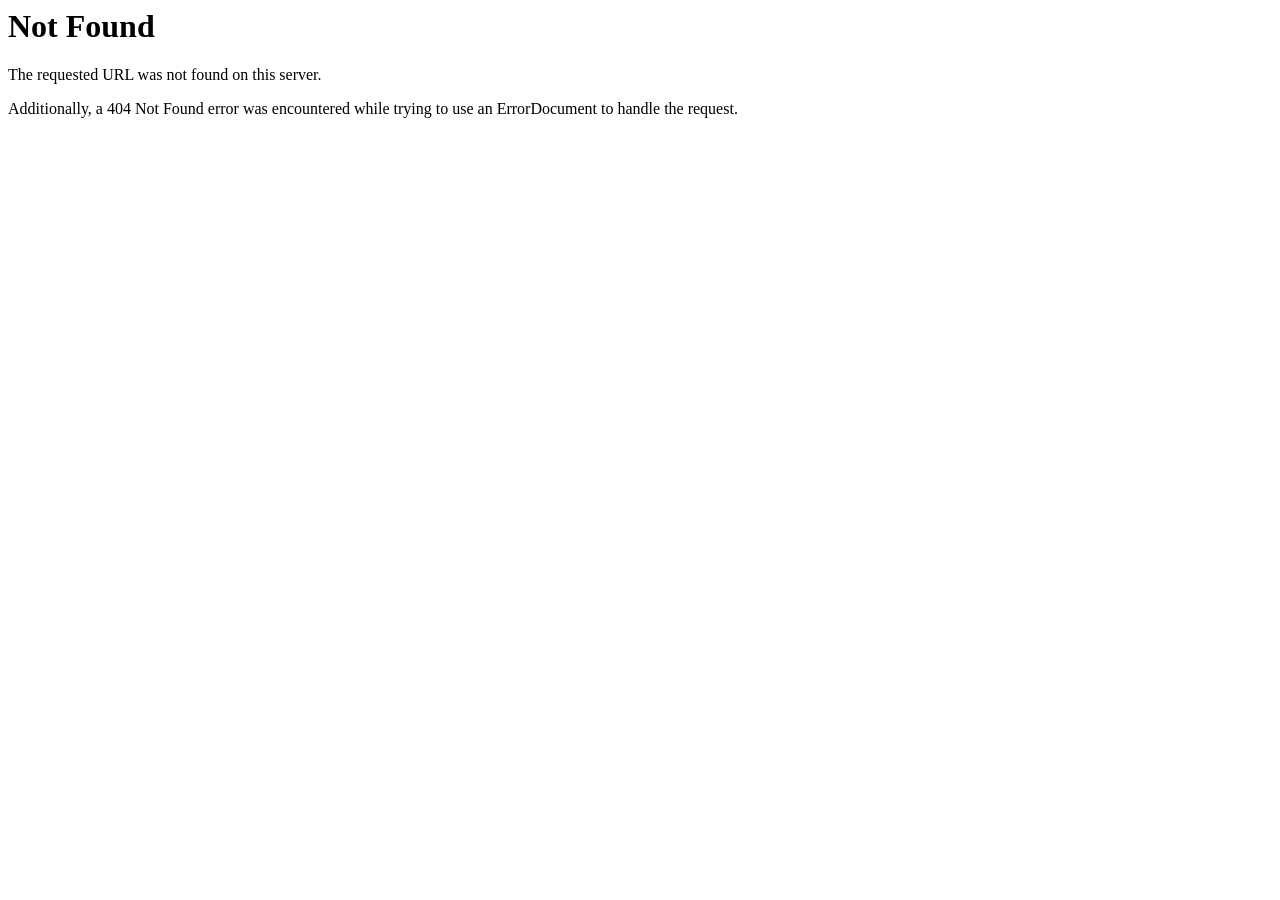
<file: story.html>
<!DOCTYPE HTML PUBLIC "-//IETF//DTD HTML 2.0//EN">
<html><head>
<title>404 Not Found</title>
</head><body>
<h1>Not Found</h1>
<p>The requested URL was not found on this server.</p>
<p>Additionally, a 404 Not Found
error was encountered while trying to use an ErrorDocument to handle the request.</p>
</body></html>
</file>
